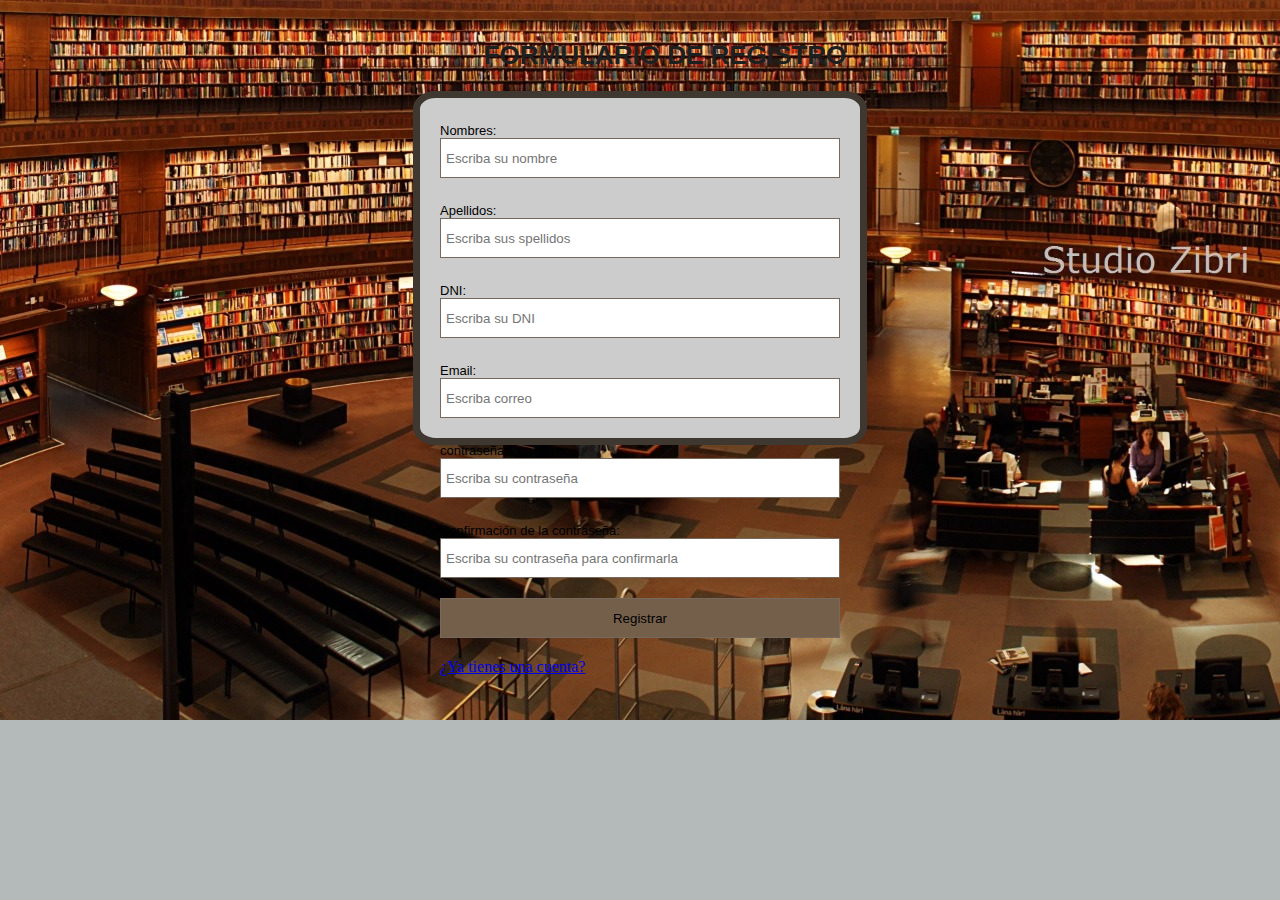
<file: login.html>
<!DOCTYPE html>
<html lang="en">
<head>
    <meta charset="UTF-8">
    <meta http-equiv="X-UA-Compatible" content="IE=edge">
    <meta name="viewport" content="width=device-width, initial-scale=1.0">
    <title>Login</title>
    <link rel="stylesheet" type="text/css" href="estiloX.css" >
</head>
<body>
    <div id="titulolog">
    <label for="titulo"> <h1>FORMULARIO DE REGISTRO</h1></label>
    </div>
    <form>
    <label for="nombre" >Nombres:</label>
    <input type="text" id="nombre" placeholder="Escriba su nombre">

    <label for="nombre" >Apellidos:</label>
    <input type="text" id="nombre" placeholder="Escriba sus spellidos">

    <label for="DNI" >DNI:</label>
    <input type="text" id="usuario" placeholder="Escriba su DNI">

    <label for="email"> Email: </label>
    <input type="email" id="email" placeholder="Escriba correo">

    <label for="contraseña"> contraseña: </label>
    <input type="password" id="password" placeholder="Escriba su contraseña">

    
    <label for="contraseña"> Confirmación de la contraseña: </label>
    <input type="password" id="password" placeholder="Escriba su contraseña para confirmarla">

    <input type="submit" value="Registrar">
    
    <a href="#cuenta">¿Ya tienes una cuenta?</a>

    </form>

</body>
</html>
</file>
<file: estiloX.css>
body{
    background-color: rgb(180, 185, 185);
    background-image: url(fondo.jpg);  
    background-repeat: no-repeat;
    background-size: cover;
    
}
im{
    filter: blur(6px);
}
#Entrada{
    width: 400px;
    float: left;
    margin-top: 50px;
    margin-left: 30px;
}

#Salida{
    width: 730px;
    float: right;
    margin-top: 50px;
    margin-right: -100px;
}



h1{
    margin-left: 450px;
    margin-right: 400px;
    color: rgb(29, 32, 32);
}

h2{
    margin-left: 200px;
    color: rgb(29, 32, 32);
    
}


#titulo{
    background: rgb(143, 119, 105);
    height: 50px;
    text-align: center;
    font-family: Cambria, Cochin, Georgia, Times, 'Times New Roman', serif
}


.file-select {
    position: relative;
    display: inline-block;
    margin-top: 10px;
    margin-left: 650px;


}

.file-select::before {
    background-color: #2f3233;
    color: white;
    display: flex;
    justify-content: center;
    align-items: center;
    border-radius: 3px;
    content: 'Seleccionar'; /* testo por defecto */
    position: absolute;
    left: 0;
    right: 0;
    top: 0;
    bottom: 0;
}

.file-select input[type="file"] {
    opacity: 0;
    width: 200px;
    height: 32px;
}


#document2{ /* Botón para poder iniciar sesión */
    margin-top: 20px;
    margin-left: 1420px;
    width: 300px;
    height: 40px;
    background-color: #2f3233;
    color: white;
}

#document{
    margin-top: 10px;
    margin-left: 1420px;
    width: 300px;
    height: 40px;
    background-color: #2f3233;
    color: white;
}
#carga2{
    margin-top: 10px;
    margin-left: 1420px;
    width: 300px;
    height: 40px;
    background-color: #2f3233;
    color: white;
}

#carga3{
    margin-top: 10px;
    margin-left: 1420px;
    width: 300px;
    height: 40px;
    background-color: #2f3233;
    color: white;
}

#document3{
    margin-top: 10px;
    margin-left: 1420px;
    width: 300px;
    height: 40px;
    background-color: #2f3233;
    color: white;
}

#document4{
    margin-top: 20px;
    margin-left: 1100px;
    width: 100px;
    height: 30px;
    background-color: #2f3233;
    color: white;
}

#ortogonal{
    margin-top: 10px;
    margin-left: 1420px;
    width: 300px;
    height: 40px;
    background-color: #2f3233;
    color: white;
}
#dispersa{
    margin-top: 10px;
    margin-left: 1420px;
    width: 300px;
    height: 40px;
    background-color: #2f3233;
    color: white;
}

#ortogonalx{
    background-image: url(libro.jpg);
    margin-top: 10px;
    margin-left: 1420px;
    width: 300px;
    height: 40px;
    background-color: #2f3233;
    color: white;
}
#dispersay{
    background-image: url(libro.jpg);
    margin-top: 10px;
    margin-left: 1420px;
    width: 300px;
    height: 40px;
    background-color: #2f3233;
    color: white;
}

#autores{
    margin-top: 10px;
    margin-left: 1420px;
    width: 300px;
    height: 40px;
    background-color: #2f3233;
    color: white;
}

#Usuarios{
    margin-top: 10px;
    margin-left: 1420px;
    width: 300px;
    height: 40px;
    background-color: #2f3233;
    color: white;
}

#limpiar{
    margin-top: 10px;
    margin-left: 1420px;
    width: 300px;
    height: 40px;
    background-color: #2f3233;
    color: white;
}

.list{
    margin-left: 10px;
    margin-top: -150px;
}


.list2{
    margin-left: 10px;
    margin-top: 600px;
}

form{
    border: 7px solid rgb(63, 56, 49); /*agregando un borde de color y grosor*/
    padding: 20px;
    margin-left: auto;/*centrando */
    margin-right: auto; /*centrando */
    background: rgb(204, 204, 204);/*color al fondo del formulario */
    margin-top: 20px; /*margen de arriba */
    border-radius: 5%; /*agregar un borde más redondo(en el 100% se convierte en un circulo) */
    height: 300px;
    width: 400px;
}

#titulolog{
    margin-top: 40px;
    text-align: center;
    font-family: Sans-serif;
}

label{
    font-size: 13px;
    display: block;/*alinear todo */
    margin-top: 5px; /*margen de arriba */
    font-family: Sans-serif; /*estilo de letra en cada labels */
}

input{
    margin-bottom: 20px;/*alinear botón */
    width: 100%; /*ancho */
    padding: 5px;
    box-sizing: border-box;
    border: 1px solid rgb(118, 104, 93);
    height: 40px;
}


input[type="submit"]{
    background: rgb(115, 95, 74); /*color solo al boton */
}

input[type="submit"]:hover{ /*color al boton, cuando el usuario se posicione en el  */
    background: rgb(58, 54, 50);
}

input[type="button"]:hover{ /*color al boton, cuando el usuario se posicione en el  */
    background: rgb(58, 54, 50);
}

#prueba1{
    background: rgb(197, 138, 80);
    margin-top: 10px;
    width: 1200px;
    height: 1050px;
}

#prueba2{
    background: rgb(39, 134, 179);
    margin-top: 100px;
    width: 1200px;
    height: 1050px;
}

#prueba3{
    background: rgb(142, 97, 164);
    margin-top: 100px;
    width: 1800px;
    height: 1050px;
}
#tez{
    margin-top: 90px;
    font-family: Cambria, Cochin, Georgia, Times, 'Times New Roman', serif
}

p{
    color: white;
    font-size: xx-large;
    background-image: url(libro.jpg);  
}
</file>
